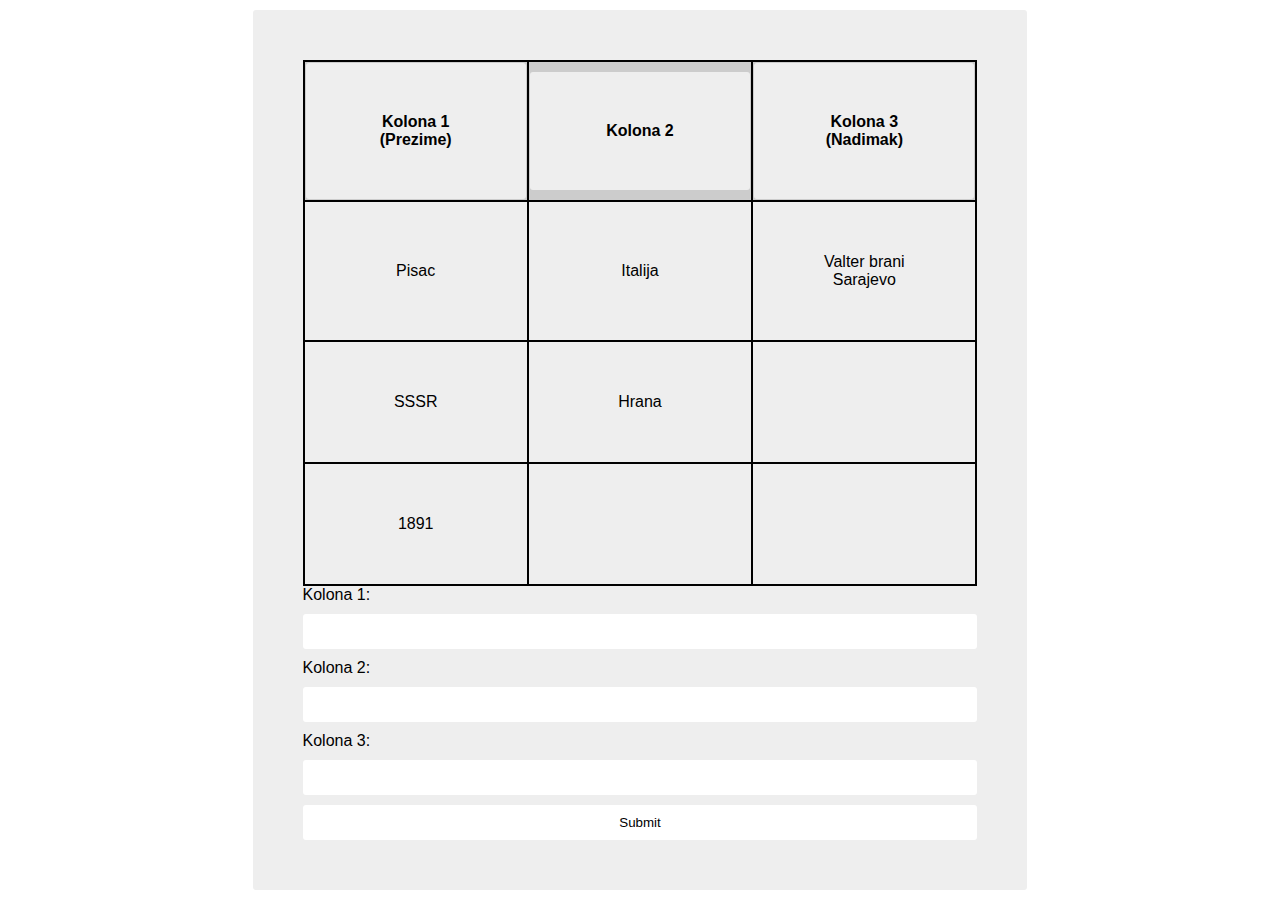
<file: asocijacije.html>
<!DOCTYPE html>
<html lang="en">
<head>
  <meta charset="UTF-8">
  <meta name="viewport" content="width=device-width, initial-scale=1.0">
  <script src="asocijacije.js"></script>
  <style>
          html, body {
          margin: 0;
          padding: 0;
          height: 100%;
          font-family: Arial, Helvetica, sans-serif;
        }
        
        body {
          display: grid;
          place-items: center;
        }
        
        body div {
          padding: 50px;
          border-radius: 3px;
          background-color: #EEE;
        }
        
        form {
          display: flex;
          flex-direction: column;
          gap: 10px;
        }
        
        h1 {
          padding: 0;
          padding-top: 10px;
          padding-bottom: 10px;
          margin: 0;
        }
        
        input {
          padding: 10px;
          border: none;
          outline: none;
          border-radius: 3px;
          background-color: #FFF;
        }
      </style> 
  <title>Asocijacije</title>
</head>
<body>
  <div>
    <table style="width: 100%; border-collapse: collapse; border: 2px solid rgb(0, 0, 0);">
    <thead>
        <tr>
            <th style="border: 2px solid rgb(0, 0, 0); background-color: rgb(204, 204, 204);">
                <div style="text-align: center;">Kolona 1 (Prezime)</div>
            </th>
            <th style="border: 2px solid rgb(0, 0, 0); background-color: rgb(204, 204, 204);">
                <div style="text-align: center;">Kolona 2</div>
            </th>
            <th style="border: 2px solid rgb(0, 0, 0); background-color: rgb(204, 204, 204);">
                <div style="text-align: center;">Kolona 3 (Nadimak)</div>
            </th>
        </tr>
    </thead>
    <tbody>
        <tr>
            <td style="width: 33.3333%; border: 2px solid rgb(0, 0, 0);">
                <div style="text-align: center;">Pisac</div>
            </td>
            <td style="width: 33.3333%; border: 2px solid rgb(0, 0, 0);">
                <div style="text-align: center;">Italija</div>
            </td>
            <td style="width: 33.3333%; border: 2px solid rgb(0, 0, 0);">
                <div style="text-align: center;">Valter brani Sarajevo</div>
            </td>
        </tr>
        <tr>
            <td style="width: 33.3333%; border: 2px solid rgb(0, 0, 0);">
                <div style="text-align: center;">SSSR</div>
            </td>
            <td style="width: 33.3333%; border: 2px solid rgb(0, 0, 0);">
                <div style="text-align: center;">Hrana</div>
            </td>
            <td style="width: 33.3333%; text-align: center; border: 2px solid rgb(0, 0, 0);"></td>
        </tr>
        <tr>
            <td style="width: 33.3333%; border: 2px solid rgb(0, 0, 0);">
                <div style="text-align: center;">1891</div>
            </td>
            <td style="width: 33.3333%; text-align: center; border: 2px solid rgb(0, 0, 0);"></td>
            <td style="width: 33.3333%; text-align: center; border: 2px solid rgb(0, 0, 0);">
                <div style="text-align: center;"></div>
            </td>
        </tr>
    </tbody>
</table>
          <form method="POST">
            <label for="username">Kolona 1:</label>
            <input name="m1" type="text"/>
            <label for="username">Kolona 2:</label>
            <input name="m2" type="text"/>
            <label for="username">Kolona 3:</label>
            <input name="m3" type="text"/>
            <input type="submit" value="Submit"/>
          </form>
    </div>
</body>
</html>
</file>
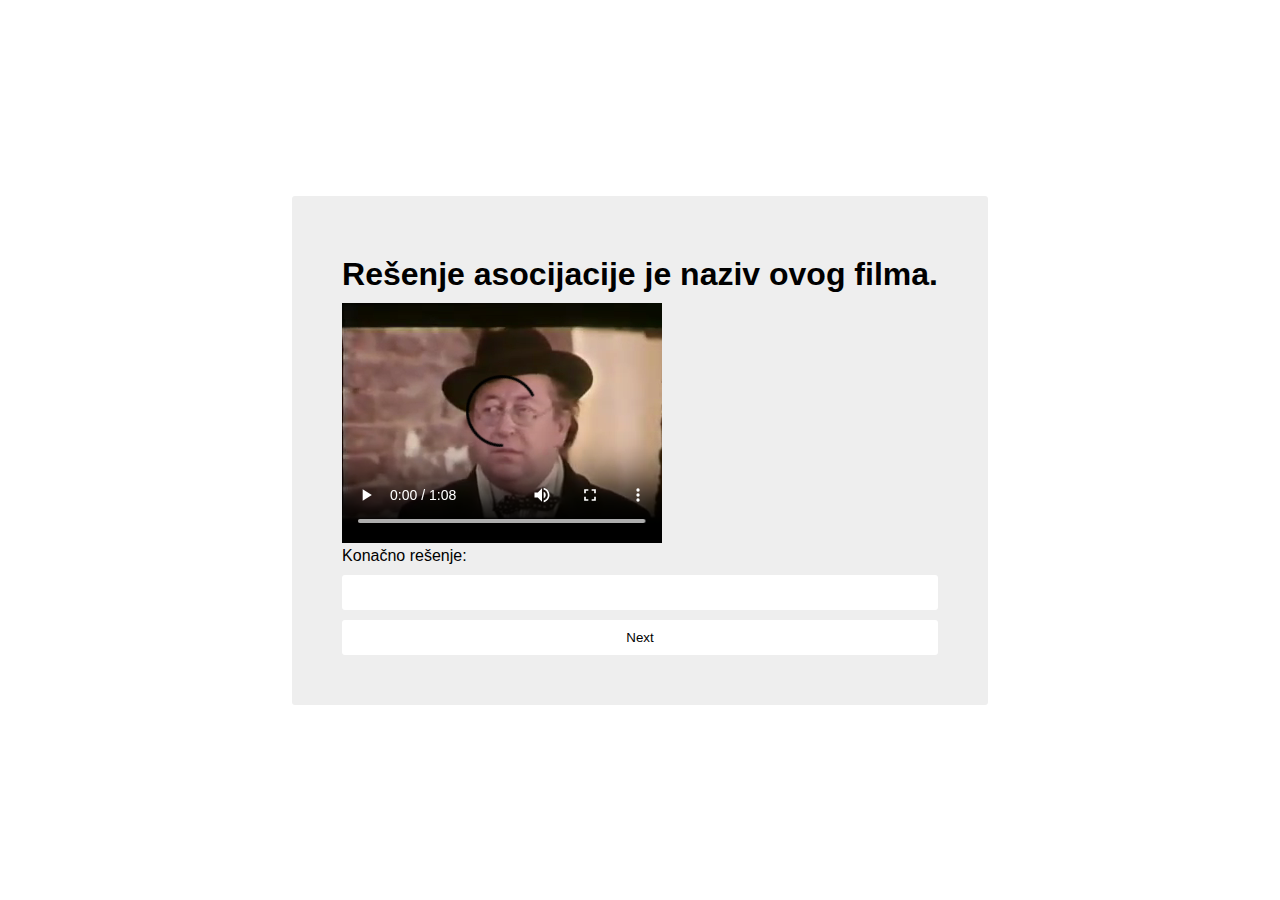
<file: final.html>
<!DOCTYPE html>
<html lang="en">
<head>
  <meta charset="UTF-8">
  <meta name="viewport" content="width=device-width, initial-scale=1.0">
  <script src="final.js"></script>
  <style>
          html, body {
          margin: 0;
          padding: 0;
          height: 100%;
          font-family: Arial, Helvetica, sans-serif;
        }
        
        body {
          display: grid;
          place-items: center;
        }
        
        body div {
          padding: 50px;
          border-radius: 3px;
          background-color: #EEE;
        }
        
        form {
          display: flex;
          flex-direction: column;
          gap: 10px;
        }
        
        h1 {
          padding: 0;
          padding-top: 10px;
          padding-bottom: 10px;
          margin: 0;
        }
        
        input {
          padding: 10px;
          border: none;
          outline: none;
          border-radius: 3px;
          background-color: #FFF;
        }
      </style>
  
  <title>M & M</title>
</head>
<body>
  <div>
    <h1>Rešenje asocijacije je naziv ovog filma.</h1>
    <video width="320" height="240" controls>
      <source src="./video/mm.mp4" type="video/mp4">
    </video>
    <form method="POST">
      <label for="username">Konačno rešenje:</label>
      <input name="m1" type="text"/>
      <input type="submit" value="Next"/>
     </form>
  </div>
</body>
</html>
</file>
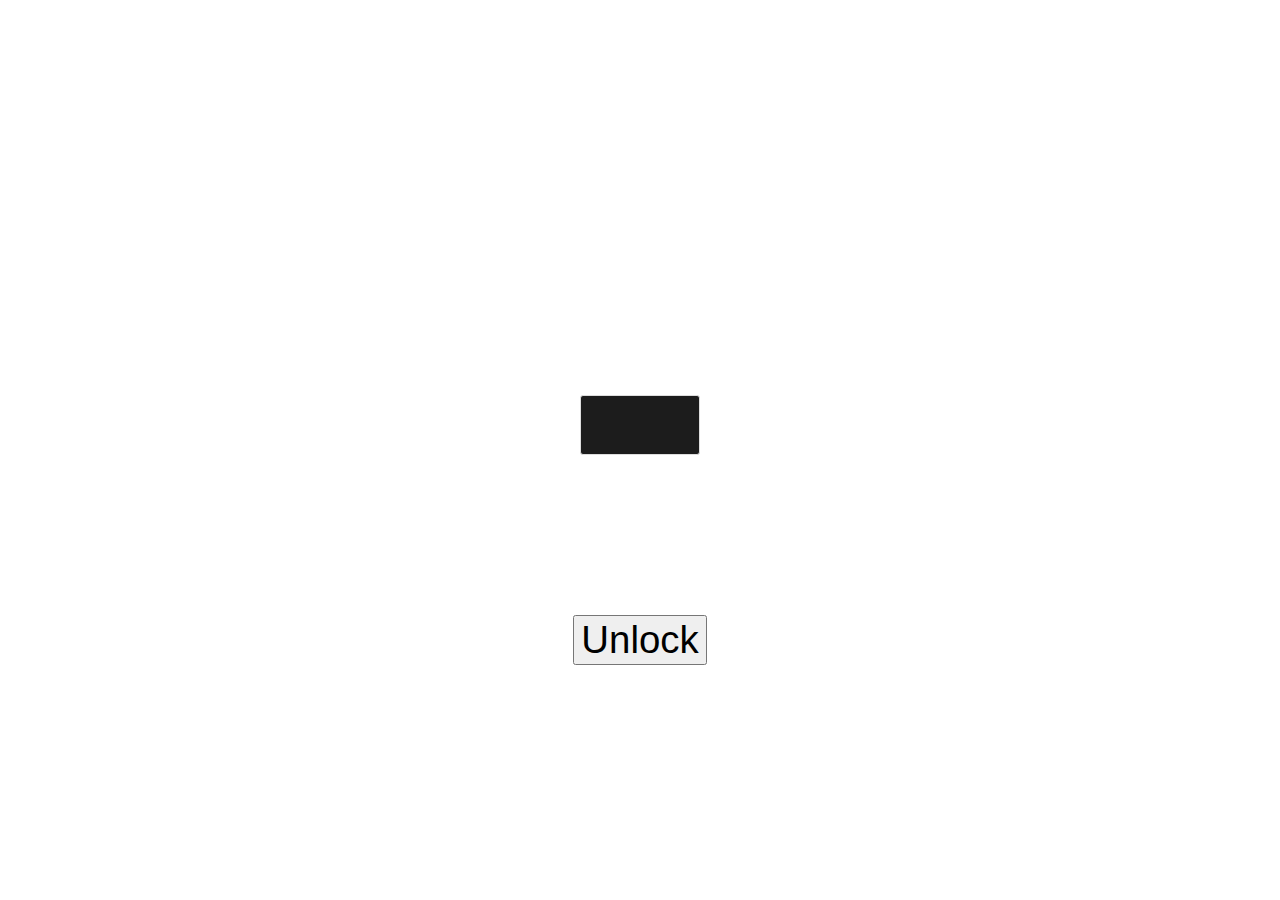
<file: locked.html>
<!DOCTYPE html>
<html lang="en">
<head>
  <meta charset="UTF-8">
  <meta name="viewport" content="width=device-width, initial-scale=1.0">
  
  <script src="holmes.js"></script>
  <title>Sherlock Holmes</title>
  <style>
        body {
        margin: 0;
        height: 100vh;
        display: flex;
        align-items: center;
        justify-content: center;
        font-size: xx-large;
        background-image: url("https://wallpapercave.com/wp/wp2855282.jpg");
    }
    
    h1 {
        color: white;
        font-weight: 900;
        text-align: center;
    }
    
    .form-input {
        display: block;
        width: 120PX;
        height: 60PX;
        box-sizing: border-box;
        border-radius: 3px;
        border: 1px solid #dddddd;
        outline: none;
        font-size: xx-large;
        text-align: center;
        font-weight: 800;
        background: #1c1c1c;
        color: white;
        margin: auto;
    }
    
    button {
        display: block;
        margin: auto;
        font-size: larger;
    }
  </style>
</head>
<body>
  <div class="container">
    <form id="loginForm" method="post">
      <h1>I AM</h1>
      <input class="form-input" type="text" autofocus id="password" maxlength="4" name="P1">
      <h1>LOCKED</h1>
      <button type="submit">Unlock</button>
    </form>
  </div>
</body>
</html>
</file>
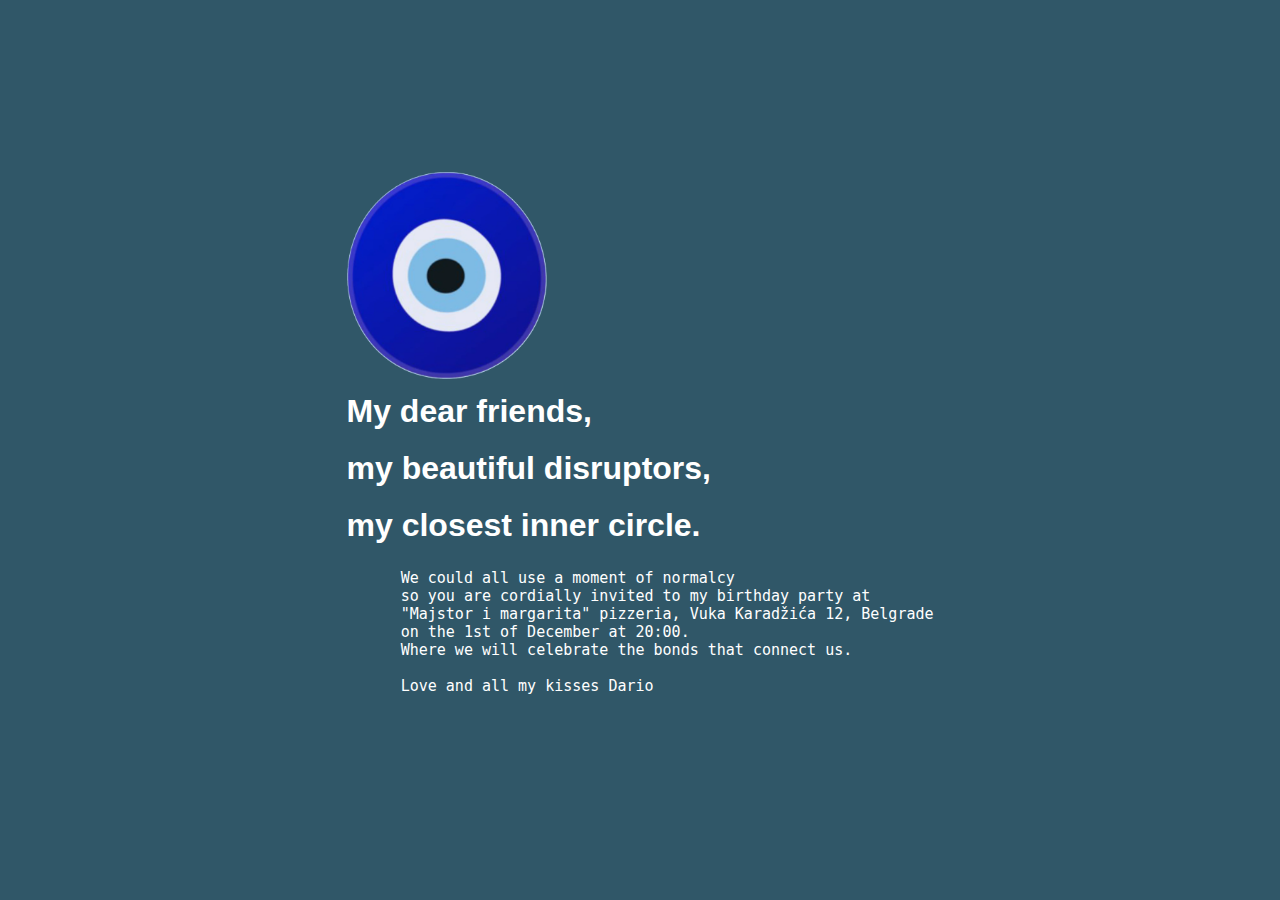
<file: pozivnica.html>
<!DOCTYPE html>
<html lang="en">
<head>
  <meta charset="UTF-8">
  <meta name="viewport" content="width=device-width, initial-scale=1.0">
  
  <style>
    html, body {
      margin: 0;
      padding: 0;
      height: 100%;
      font-family: Arial, Helvetica, sans-serif;
    }
    
    body{
      background-color: #305768;
      display: grid;
      place-items: center;
    }

    h1 {
      padding: 0;
      padding-top: 10px;
      padding-bottom: 10px;
      margin: 0;
      color: white;
    }

    pre{
      color: white;
      font-size: 15px;
    }

    img{
      width: 200px;
    }
  </style>
  <title>Well done!</title>
</head>
<body>
  <div class="container">
    <img src="nazaramulet.png">
    <h1>My dear friends,</h1>
    <h1>my beautiful disruptors,</h1>
    <h1>my closest inner circle.</h1>
    <pre>
      We could all use a moment of normalcy 
      so you are cordially invited to my birthday party at 
      "Majstor i margarita" pizzeria, Vuka Karadžića 12, Belgrade
      on the 1st of December at 20:00.
      Where we will celebrate the bonds that connect us. 
      
      Love and all my kisses Dario
    </pre>
  </div>
</body>
</html>
</file>
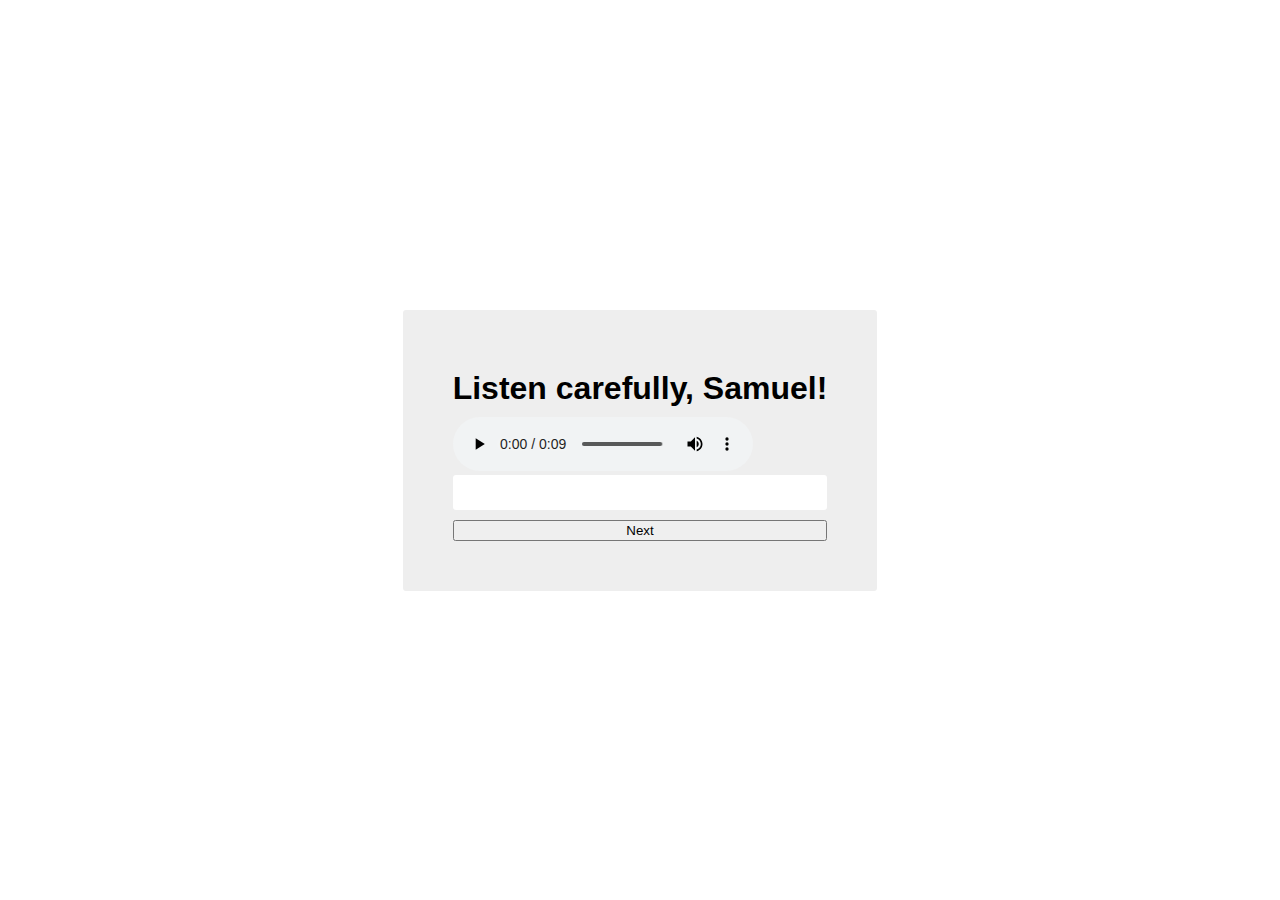
<file: SFBM.html>
<!DOCTYPE html>
<html lang="en">
<head>
  <meta charset="UTF-8">
  <meta name="viewport" content="width=device-width, initial-scale=1.0">
  <script src="mcode.js"></script>
  <style>
          html, body {
          margin: 0;
          padding: 0;
          height: 100%;
          font-family: Arial, Helvetica, sans-serif;
        }
        
        body {
          display: grid;
          place-items: center;
        }
        
        body div {
          padding: 50px;
          border-radius: 3px;
          background-color: #EEE;
        }
        
        form {
          display: flex;
          flex-direction: column;
          gap: 10px;
        }
        
        h1 {
          padding: 0;
          padding-top: 10px;
          padding-bottom: 10px;
          margin: 0;
        }
        
        input {
          padding: 10px;
          border: none;
          outline: none;
          border-radius: 3px;
          background-color: #FFF;
        }
      </style>
  <title>Listen</title>
</head>
<body>
  <div>
    <h1>Listen carefully, Samuel!</h1>
    <audio controls>
      <source src="./audio/mcode.wav" type="audio/wav">
    </audio>
    <form id="loginForm" method="post">
        
        <input class="form-input" type="text" autofocus id="password" maxlength="7" name="P2">
        
        <button type="submit">Next</button>
    </form>
  </div>
  
</body>
</html>
</file>
